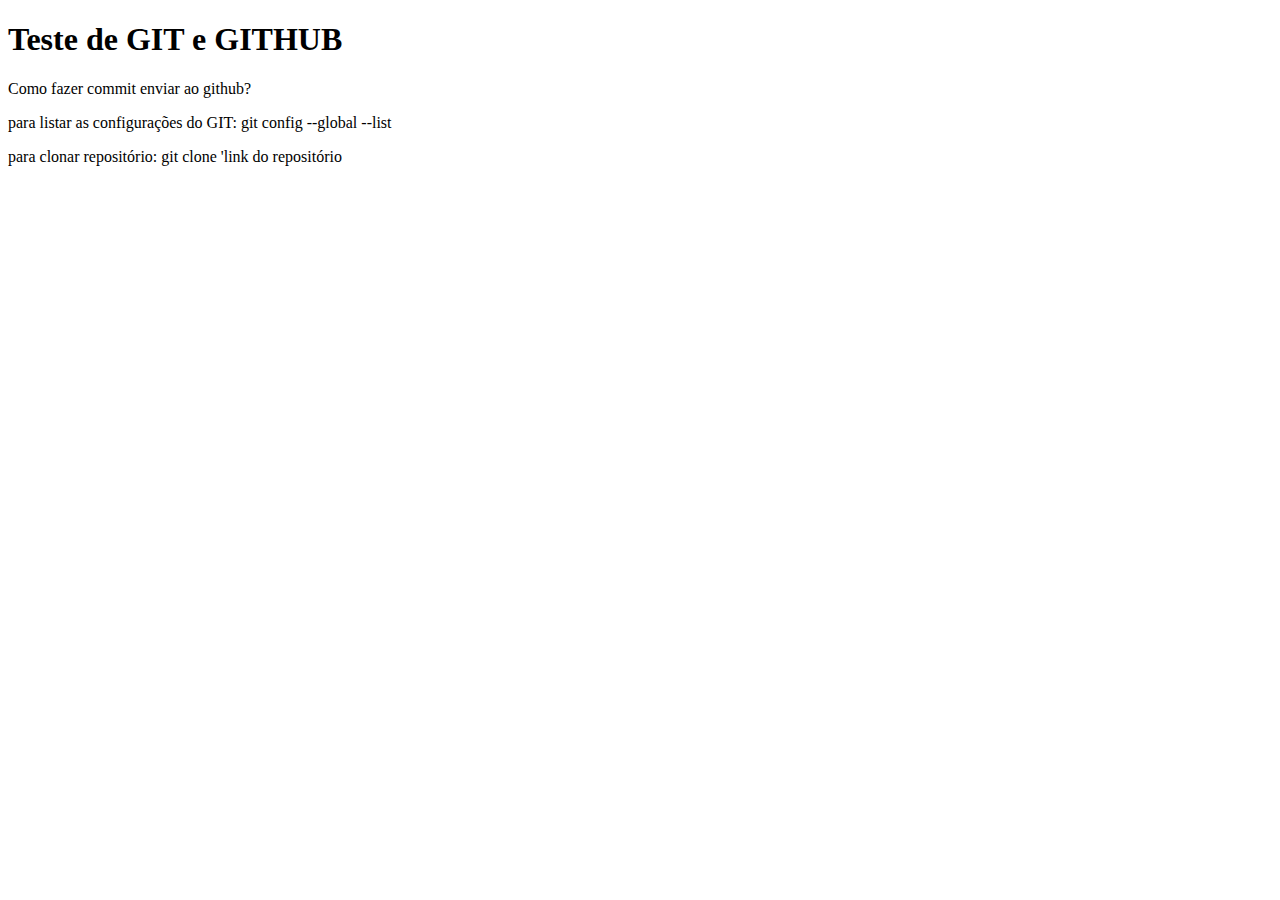
<file: teste.html>
<!DOCTYPE html>
<html lang="en">
<head>
    <meta charset="UTF-8">
    <meta name="viewport" content="width=device-width, initial-scale=1.0">
    <title>Document</title>
</head>
<body>
    

<h1>Teste de GIT e GITHUB</h1>

<P>Como fazer commit enviar ao github?</P>

<p>para listar as configurações do GIT: git config --global --list</p>
<p>para clonar repositório: git clone 'link do repositório</p>

</body>
</html>
</file>
